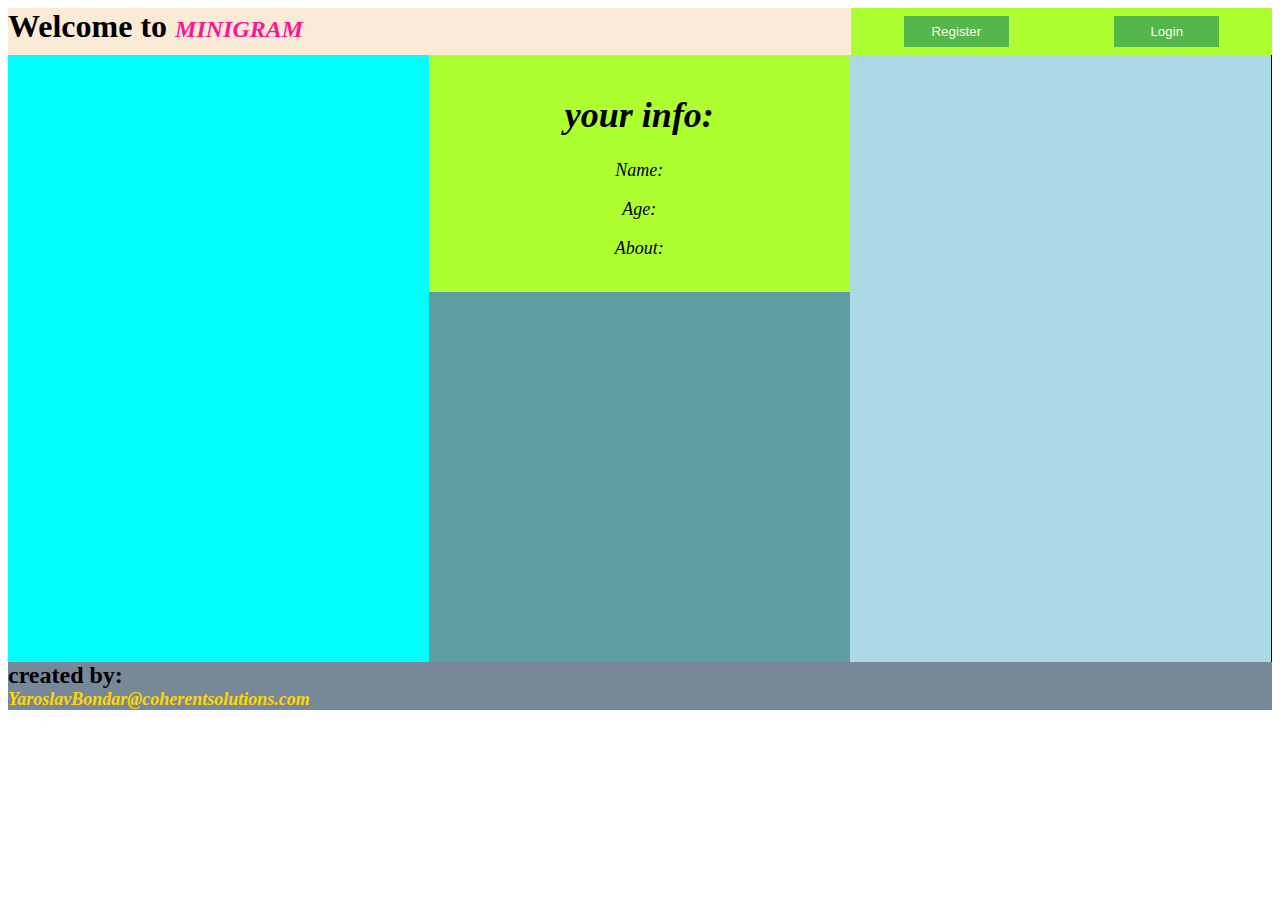
<file: index.html>
<!DOCTYPE html>
<html lang="en">
<head>
    <meta charset="UTF-8">
    <title>Minigram</title>
    <link rel="stylesheet" href="css.css" onload="console.log('load css')">
    <link id="linkContacts" href="/contacts.html" rel="import" onerror="console.log('not c')" onload="console.log('load c')">
    <link id="linkAbout" href="/about.html" rel="import" onerror="console.log('not a')" onload="console.log('load a')">
</head>
<body>
<header class="header">
    <h1 class="text">Welcome to <span class="minigram">MINIGRAM</span></h1>
    <div class="buttonContainer">
        <div class="containerToRegister">
            <button class="toRegisterBtn">Register</button>
        </div>
        <div class="containerToLogin">
            <button class="toLoginBtn">Login</button>
        </div>
    </div>
    <div class="userContainer hiddenEl">
        <div class="infoContainer">
            <div class="avatar"></div>
            <div class="info">
                <button name="moreInfo" class="moreInfo ageName">˅˅</button>
            </div>
            <div class="quitContainer">
                <button name="quitBtn" class="quitBtn">Quit</button>
            </div>
        </div>
    </div>
</header>
<form id="loginForm" class="popup">
    <div class="loginContainer">
        <h1>Login</h1>
        <p>Please fill in this form to enter your account.</p>
        <hr>
        <div class="formContainer">
            <label><b>Email</b></label>
            <label><input class="formInput" type="text" placeholder="Enter Email" name="email" id="firstInputLog" data-validators="required(), check-email-password()"></label>
            <div class="errorContainer">
                <span class="error-message error-message--required">no email</span>
                <span class="error-message error-message--check-email-password">wrong email</span>
            </div>
        </div>
        <div class="formContainer">
            <label><b>Password</b></label>
            <label><input class="formInput" type="password" placeholder="Enter Password" name="psw" id="secondInputLog" data-validators="required(), check-email-password()"></label>
            <div class="errorContainer">
                <span class="error-message error-message--required">no password</span>
                <span class="error-message error-message--check-email-password">wrong password</span>
            </div>
        </div>
        <hr>
        <button type="submit" name="loginBtn" class="loginBtn">Login</button>
    </div>
</form>
<form id="regForm" class="popup">
    <div class="registerContainer">
        <h1>Register</h1>
        <p>Please fill in this form to create an account.</p>
        <hr>
        <div class="formContainer">
            <label><b>Email</b></label>
            <label><input class="formInput" type="text" placeholder="Enter Email" name="email" id="firstInputReg" data-validators="required()"></label>
            <div class="errorContainer">
                <span class="error-message error-message--required">no email</span>
            </div>
        </div>
        <div class="formContainer">
            <label><b>Password</b></label>
            <label><input class="formInput" type="password" placeholder="Enter Password" name="psw" id="secondInputReg" data-validators="required(), min-length(6), confirm-password(#thirdInputReg)"></label>
            <div class="errorContainer">
                <span class="error-message error-message--required">no password</span>
                <span class="error-message error-message--min-length">short password</span>
                <span class="error-message error-message--confirm-password">password mismatch</span>
            </div>
        </div>
        <div class="formContainer">
            <label><b>Repeat Password</b></label>
            <label><input class="formInput" type="password" placeholder="Repeat Password" name="psw-repeat" id="thirdInputReg" data-validators="required(), min-length(6), confirm-password(#secondInputReg)"></label>
            <div class="errorContainer">
                <span class="error-message error-message--required">no password</span>
                <span class="error-message error-message--min-length">short password</span>
                <span class="error-message error-message--confirm-password">password mismatch</span>
            </div>
        </div>
        <hr>
        <button type="submit" name="registerBtn" class="registerBtn">Register</button>
    </div>
</form>
<form id="resetInfoForm" class="popup">
    <div class="resetInfoContainer">
        <h1>reset your info</h1>
        <hr>
        <div class="formContainer resetInfoFormContainer">
            <label><b>Name</b></label>
            <label><input class="formInput" type="text" placeholder="enter your name" name="yourName" id="firstInputReset"></label>
        </div>
        <div class="formContainer resetInfoFormContainer">
            <label><b>Age</b></label>
        </div>
        <div class="formContainer resetInfoFormContainer">
            <label><input class="formInput" type="number" placeholder="enter your age" name="yourAge" id="secondInputReset"></label>
        </div>
        <div class="formContainer resetInfoFormContainer">
            <label><b>About me</b></label>
            <label><input class="formInput" type="text" placeholder="enter info about you" name="aboutYou" id="thirdInputReset"></label>
        </div>
        <hr>
        <button type="submit" name="resetInfoFormBtn" class="resetInfoFormBtn">Reset</button>
    </div>
</form>
<main class="mainContainer">
    <aside class="leftSidebar">
        <section class="hiddenEl" id = "root">
            <a class = "route" id = "home" href="#">home</a>
            <a class = "route" id = "about" href="#">about</a>
            <a class = "route" id = "contact" href="#">contacts</a>
        </section>
    </aside>
    <section class="centerContainer">
        <p class="beforeRegLog">Please, register or log in!</p>
        <div class="welcomeP">
            <h1>All users:</h1>
            <ul class="allUsers">
            </ul>
        </div>
        <div id="rootDiv">
        </div>

    </section>
    <aside class="rightSidebar">

    </aside>
</main>

<footer class="footer">
    <h2 class="text">created by:
        <span class="creator">YaroslavBondar@coherentsolutions.com</span>
    </h2>
</footer>
<script src="script.js" type="module"></script>
<script src="rooter.js" type="module"></script>
</body>
</html>
</file>
<file: css.css>
.mainContainer{
    display: flex;
    background-color: black;
    min-height: 607px;

}
.header{
    display: flex;
    background-color: antiquewhite;
    justify-content: space-between;
}
.centerContainer {
    position: sticky;
    width: 33.3%;
    background-color: cadetblue;

}
.leftSidebar{
    position: sticky;
    width: 33.3%;
    background-color: aqua;

}
.rightSidebar{
    position: sticky;
    width: 33.3%;
    background-color: lightblue;

}
.footer{
    position: sticky;
    bottom: 0;
    background-color: lightslategray;

}
.popup{
    position: absolute;
    z-index: 1;
    visibility: hidden;
    transform: translateY(-100%);
    transition: transform 0.4s ease-in-out, opacity 0.4s ease-in-out;
    opacity: 0;
    top: 15%;
    left: 30%;
    right: 30%;
    bottom: 50%;
}
.popup.showPopup{
    visibility: visible;
    transform: translateY(0);
    opacity: 1;
}
.myInfo{
    width: 100%;
    text-align: center;
    font-style: italic;
    font-size: large;
    background-color: greenyellow;
    padding-bottom: 0.83em;
    padding-top: 0.83em;
}

.text{
    margin: 0;
}
.creator{
    display: block;
    color: gold;
    margin: 0;
    font-style: italic;
    font-size: large;
}
.minigram{
    color: deeppink;
    margin: 0;
    font-style: italic;
    font-size: x-large;
}
.welcomeP{
    /*display: none;*/
    text-align: center;
    color: yellow;
    font-style: italic;
    font-size: large;
}
.beforeRegLog{
    text-align: center;
    color: yellow;
    font-style: italic;
    font-size: large;
}
.help{
    /*display: none;*/
    color: red;
    margin-top: 3px;
    margin-left: 10px;
    text-align: left;

}

.account{
    margin-bottom: 3px;
}
.hiddenEl{
    display: none;
}

.error-message {
    position: absolute;
    transform: translateX(-100%);
    opacity: 0;
    transition: transform 0.4s ease-in-out, opacity 0.4s ease-in-out;
    width: 100%;
    text-align: left;
}
.formContainer.has-error .error-message{
    transform: translateX(2%);
}
.error--required .error-message--required,
.error--min-length .error-message--min-length,
.error--confirm-password .error-message--confirm-password,
.error--check-email-password .error-message--check-email-password{
    opacity: 1;
}
.errorContainer {
    display: flex;
    color: #ff5252;
    bottom: 0;
    left: 0;
    right: 0;
    font-size: 14px;
    line-height: 20px;
    height: 20px;
    overflow: hidden;
}
.blurContainer{
    animation: fadeOut 1s;
    filter: blur(10px);
}
@keyframes fadeOut {
    from{
        filter: blur(0);
    }
    to{
        filter: blur(10px);
    }
}
.aboutUsers{
    width: 98%;
    margin: 3px;
}
.article{
    display: flex;
    background-color: lightblue;
    margin: 3px;
}
.userInfo{
    width: 70%;
    text-align: center;
}
.userBtn{
    width: 30%;
    text-align: center;
}
.route {
    cursor: pointer;
    justify-content: center;
    width: 150px;
    height: 50px;
    /* vertically centered text */
    line-height: 50px;
    position: relative;
    border: 2px solid #555;
    background: white;
    text-align: center;
    margin: 16px;
}
.route.selected { background: yellow; }
.userContainer{
    width: 33.3%;
}
.buttonContainer{
    display: flex;
    width: 33.3%;
    z-index: 1;
}
.infoButtonContainer{
    display: flex;
    width: 100%;
    z-index: 1;
}
.containerToReset,.containerToDelete{
    width: 50%;
    text-align: center;
}
.infoContainer{
    display: flex;
    z-index: 1;
    background-color: greenyellow;
    justify-content: space-between;
    height: 100%;
}
.quitContainer{
    background-color: greenyellow;
    text-align: center;
    width: 30%;
}
.info{
    width: 50%;
    text-align: center;
    height: 100%;
}

.moreInfo{
    width: 100%;
    height: 100%;
    background-color: greenyellow;
    border: greenyellow;
    opacity: 0.5;
}
.avatar{
    width: 20%;
    background-color: yellow;
}

.registerContainer{
    background-color: greenyellow;
    padding: 1px;
    text-align: center;
}
.loginContainer{
    background-color: greenyellow;
    padding: 1px;
    text-align: center;
}
.resetInfoContainer{
    background-color: greenyellow;
    padding: 1px;
    text-align: center;
}
.resetInfoFormContainer{
    margin: 5px;
}
.containerToLogin{
    background-color: greenyellow;
    text-align: center;
    width: 50%;
}
.containerToRegister{
    background-color: greenyellow;
    text-align: center;
    width: 50%;
}

.registerBtn {
    background-color: limegreen;
    color: white;
    padding: 16px 20px;
    margin: 8px 0;
    border: none;
    cursor: pointer;
    width: 90%;
    opacity: 0.9;
}
.resetInfoFormBtn{
    background-color: limegreen;
    color: white;
    padding: 16px 20px;
    margin: 8px 0;
    border: none;
    cursor: pointer;
    width: 90%;
    opacity: 0.9;
}
.loginBtn{
    background-color: #4CAF50;
    color: white;
    padding: 16px 20px;
    margin: 8px 0;
    border: none;
    cursor: pointer;
    width: 90%;
    opacity: 0.9;
}
.toLoginBtn{
    background-color: #4CAF50;
    color: white;
    padding: 8px 20px;
    margin: 8px 0;
    border: none;
    cursor: pointer;
    width: 50%;
    opacity: 0.9;
}
.toRegisterBtn{
    background-color: #4CAF50;
    color: white;
    padding: 8px 20px;
    margin: 8px 0;
    border: none;
    cursor: pointer;
    width: 50%;
    opacity: 0.9;
}
.resetInfoBtn{
    background-color: #4CAF50;
    color: white;
    padding: 8px 20px;
    margin: 8px 0;
    border: none;
    cursor: pointer;
    width: 80%;
    opacity: 0.9;
    text-align: center;
}
.deleteBtn{
    background-color: #4CAF50;
    color: white;
    padding: 8px 20px;
    margin: 8px 0;
    border: none;
    cursor: pointer;
    width: 80%;
    opacity: 0.9;
    text-align: center;
}
.quitBtn{
    background-color: #4CAF50;
    color: white;
    border: none;
    cursor: pointer;
    opacity: 0.9;
    padding: 8px 20px;
    margin: 8px 0;
}
.moreInfo:hover{
    opacity: 1;
}
.registerBtn:hover {
    opacity:1;
}
.loginBtn:hover {
    opacity:1;
}
.toRegisterBtn:hover{
    opacity:1;
}
.toLoginBtn:hover{
    opacity:1;
}
.quitBtn:hover{
    opacity: 1;
}
.resetInfoBtn:hover{
    opacity: 1;
}
.deleteBtn:hover{
    opacity: 1;
}
hr {
    border: 1px solid #f1f1f1;
    margin-bottom: 25px;
}
input[type=text], input[type=password], input[type=number] {
    width: 90%;
    padding: 15px;
    margin: 5px 0 5px 0;
    display: inline-block;
    border: none;
    background: #f1f1f1;
}

input[type=text]:focus, input[type=password]:focus, input[type=number]:focus{
    background-color: #ddd;
    outline: none;
}
</file>
